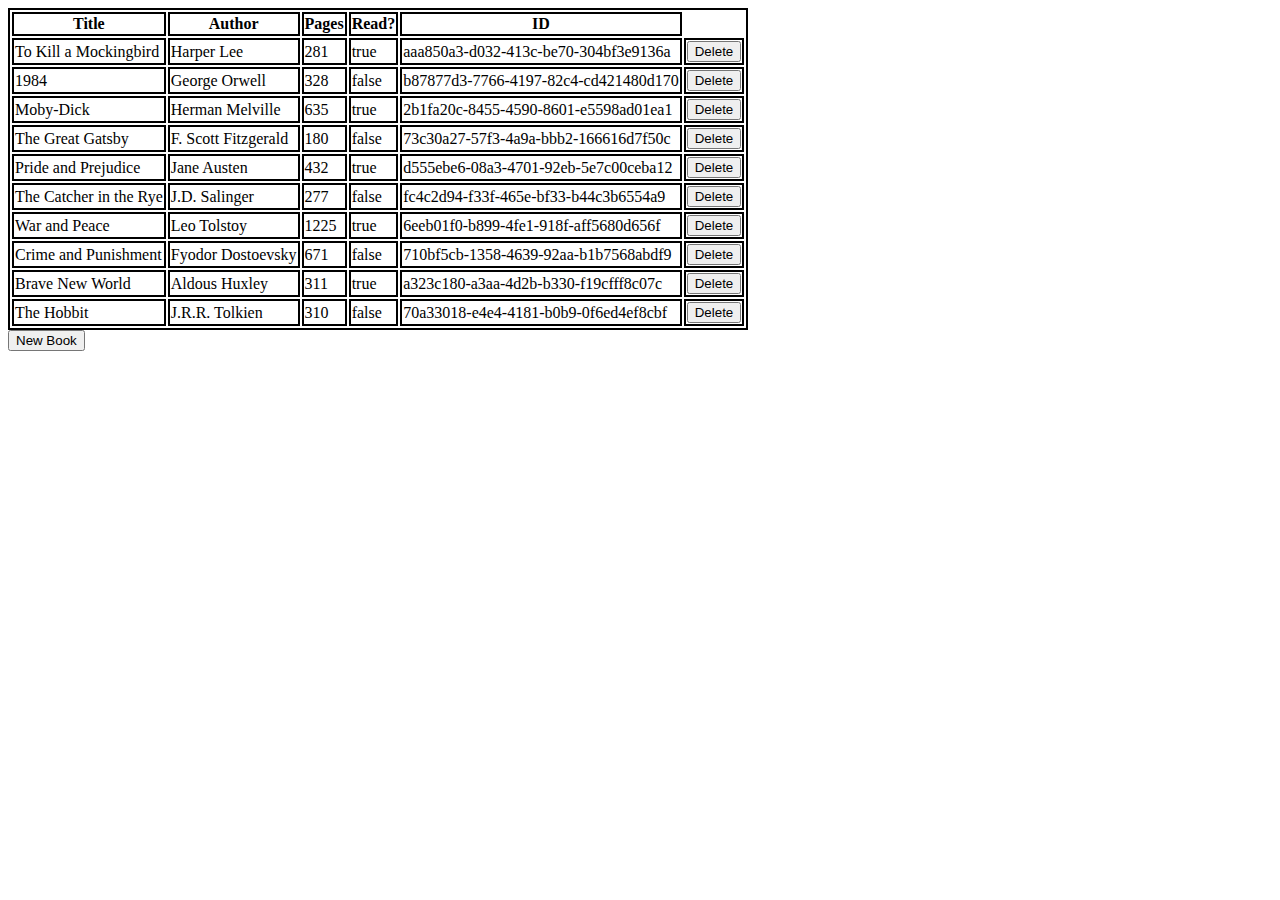
<file: index.html>
<!DOCTYPE html>
<html lang="en">
    <head>
        <meta charset="UTF-8">
        <title>Library project odin</title>
        <link rel="stylesheet" href="style.css" type="text/css">
        <script src="script.js" defer></script>
        <script>

        </script>
    </head>
    <body>
        <table>
            <tr>
                <th>Title</th> 
                <th>Author</th> 
                <th>Pages</th> 
                <th>Read?</th> 
                <th>ID</th> 
            </tr>
        </table>
        <Button class="toggle">New Book</Button>
        <form> 
            <label for="title">Title:</label>
            <input type="text" name="title" id="title">
            <label for="author">Author:</label>
            <input type="text" name="author" id="author">
            <label for="pages">Pages:</label>
            <input type="number" name="pages" id="pages">
            <label for="read">Read:</label>
            <input type="text" name="read" id="read">
            <button type="submit" id="submit">Submit</button>
        </form>
    </body>
</html>
</file>
<file: style.css>
table, tr, th, td{
    border:2px solid black;
}
form{
    opacity: 0;
}
</file>
